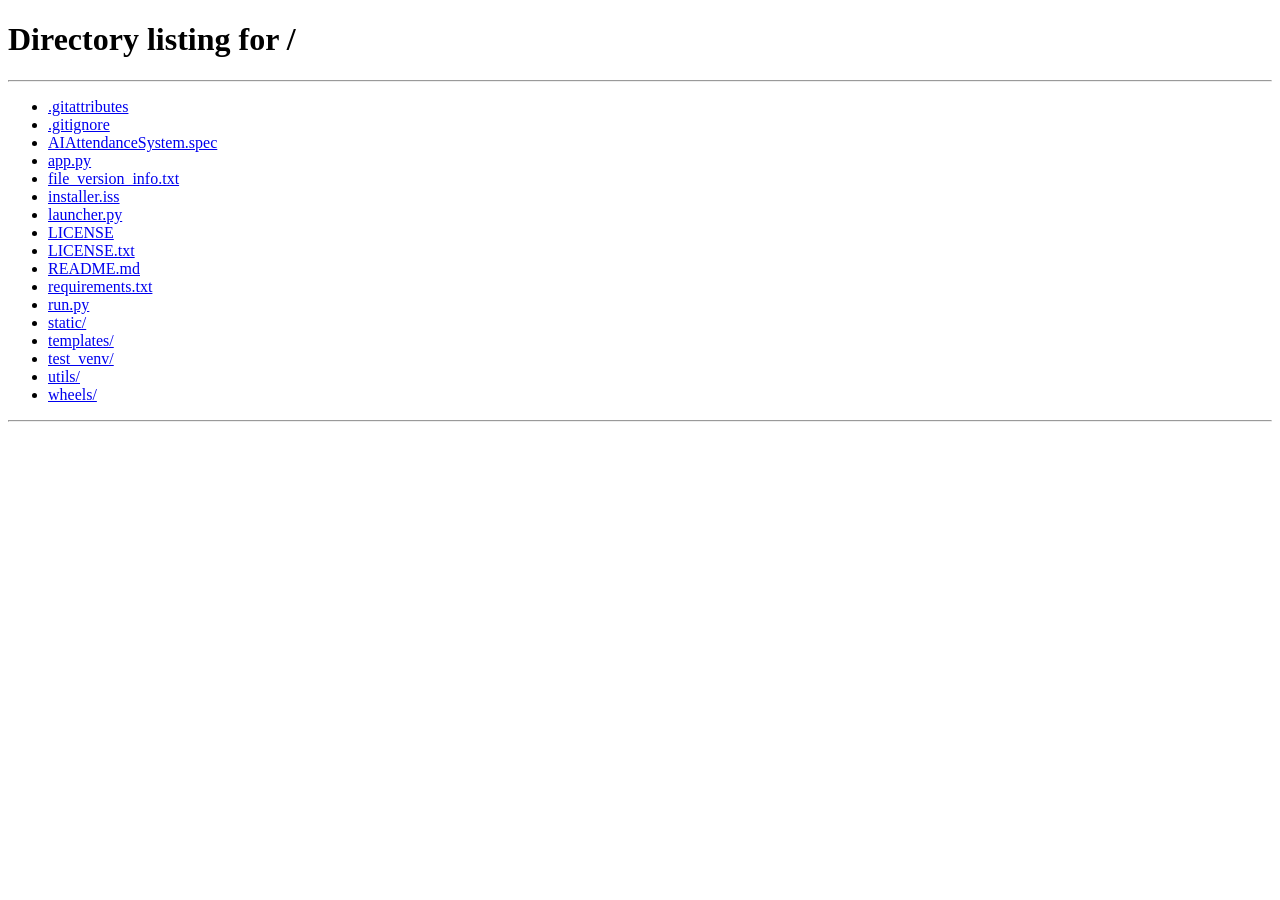
<file: templates/index.html>
<!DOCTYPE html>
<html lang="en">
<head>
    <meta charset="UTF-8">
    <meta http-equiv="refresh" content="0; url=/">
    <title>AI Attendance System</title>
</head>
<body>
    <p>Redirecting to <a href="/">login</a>...</p>
</body>
</html>
</file>
